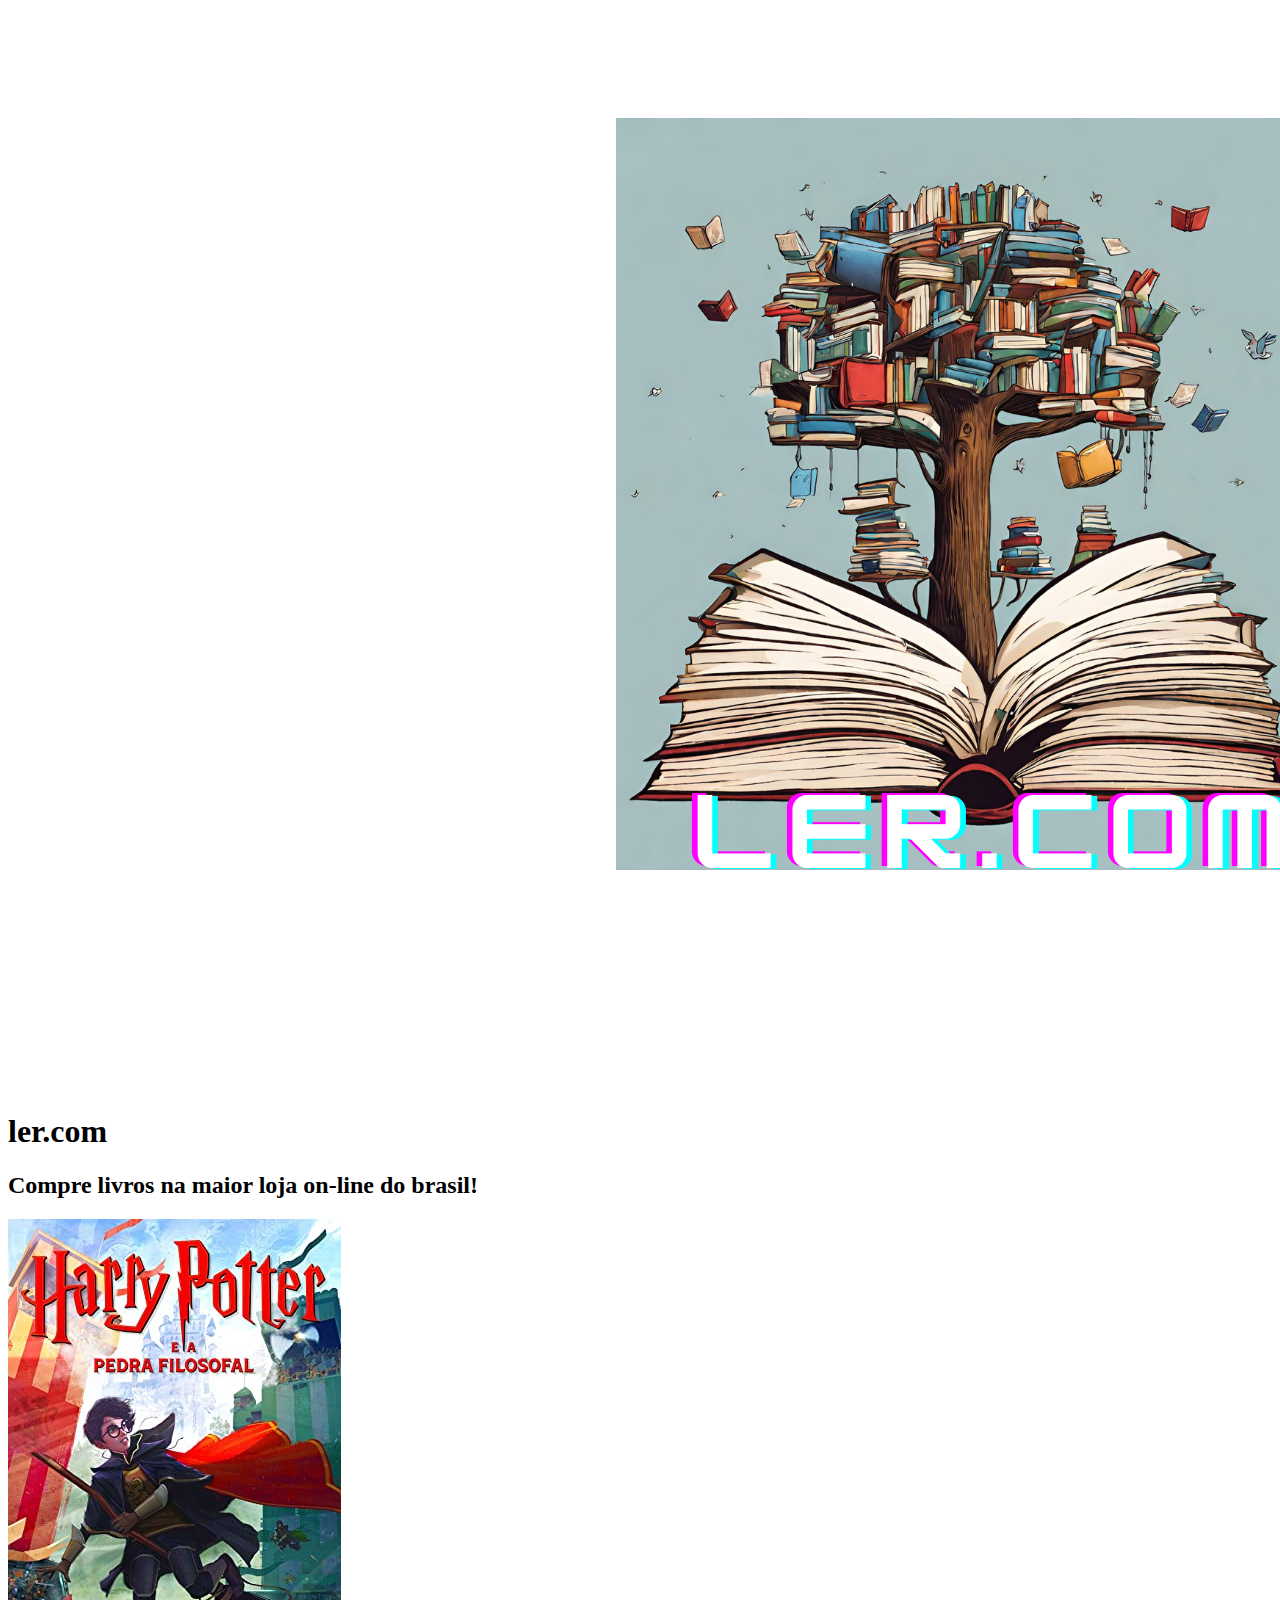
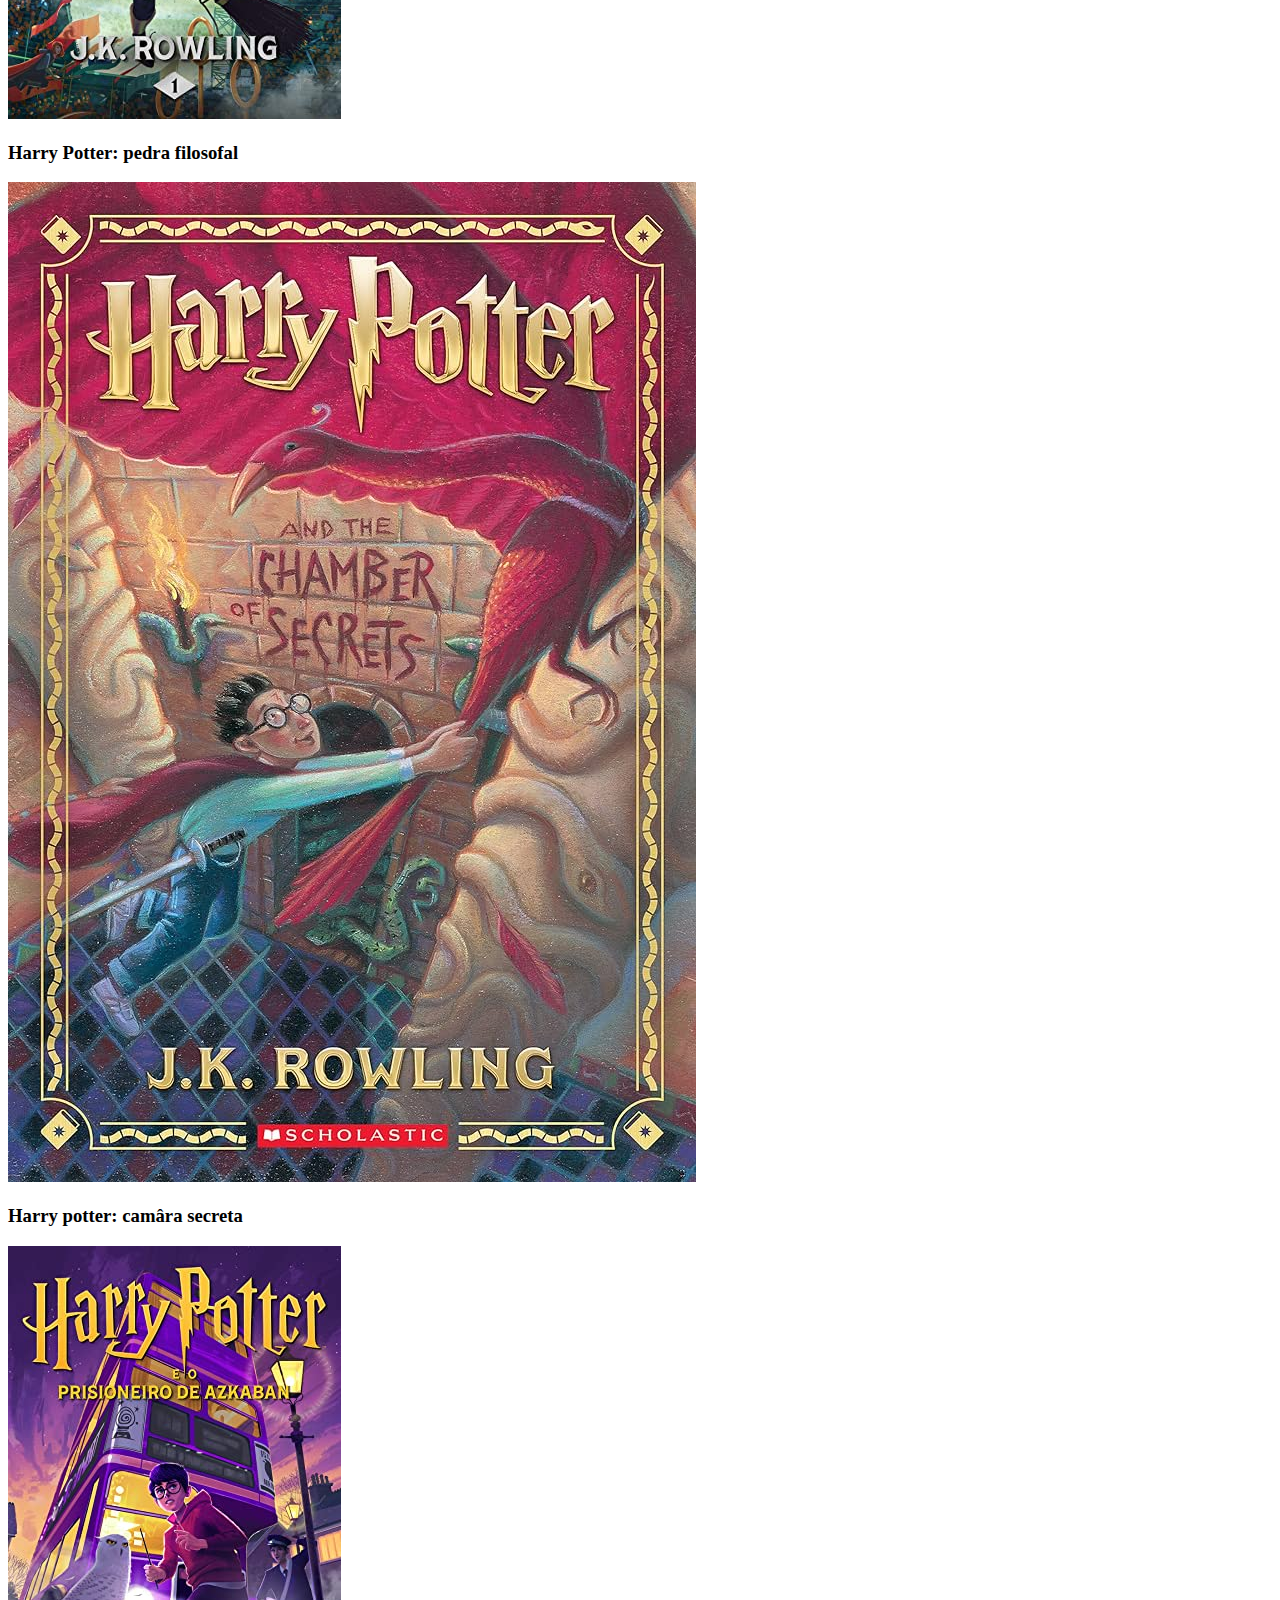
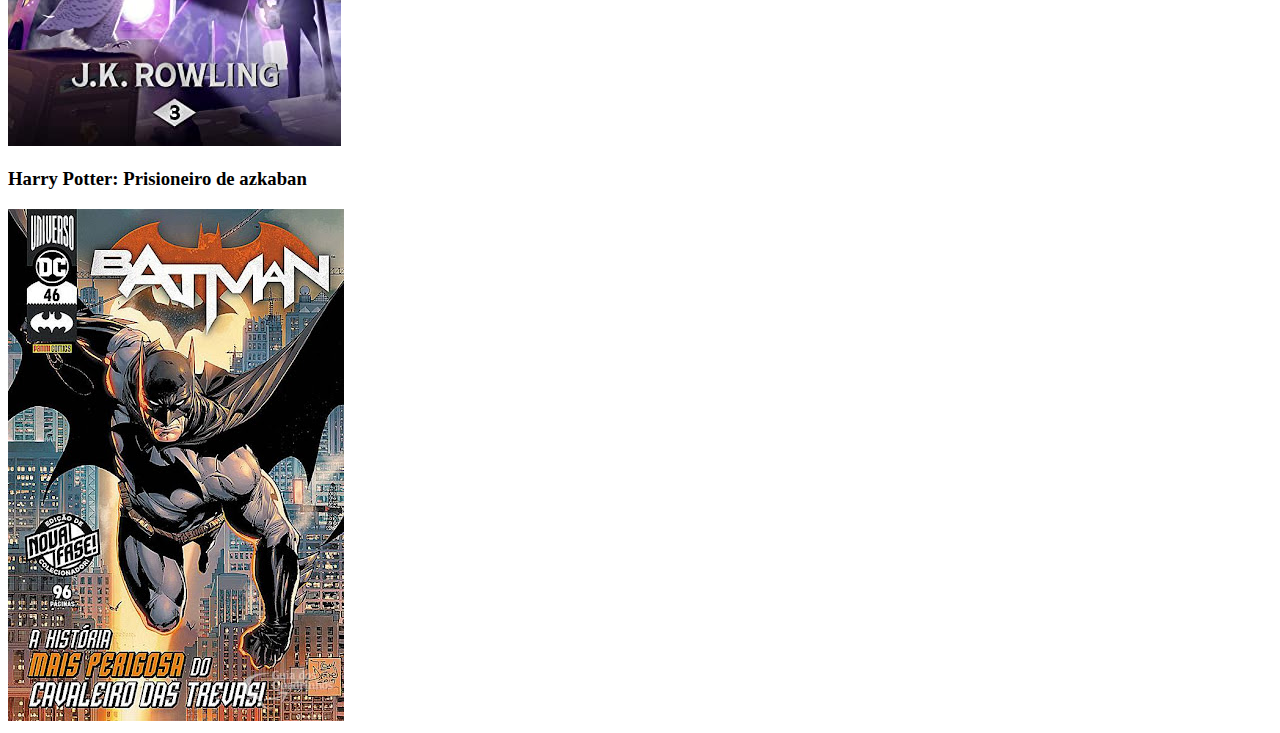
<file: ds/index.html>
<!DOCTYPE html>
<html lang="pt-br">
    <head>
        <title>Ler.com</title>
    </head>
    <body> <Img Src="imagens/ler.com.png" alt="logo">  </body>
        <main> <h1>ler.com</h1>
        <h2>Compre livros na maior loja on-line do brasil!</h2>

        <img src="imagens/pedrafilosofal.jpg" alt="harry potter e a pedra filosofal"> 
        <h3>Harry Potter: pedra filosofal</h3> 
        <img src="imagens/camarasecreta.jpg" alt="harry potter e a camara secreta"> 
        <h3> Harry potter: camâra secreta</h3>
        <img src="imagens/prisioneiro.jpg" alt="harry potter e o prisioneiro de azkaban">
        <h3>Harry Potter: Prisioneiro de azkaban</h3>
        <img src="imagens/batman.jpg" alt="quadrinhos batman"
    </main>
</html>
</file>
